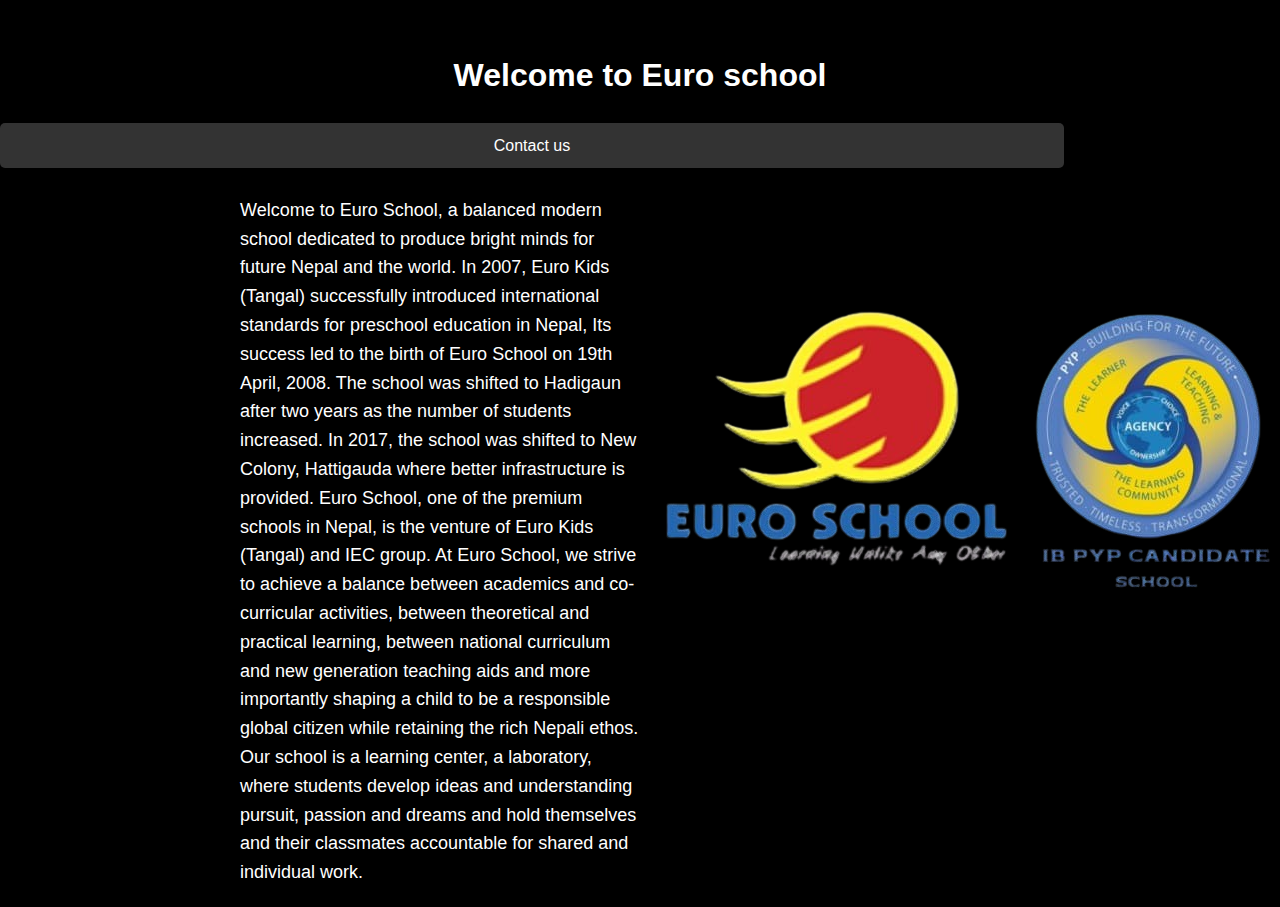
<file: index.html>
<!DOCTYPE html>
<html lang="en">
<link rel="stylesheet" href="style.css">
<head>
    <meta charset="UTF-8">
    <meta name="viewport" content="width=device-width, initial-scale=1.0">
    <title>My Website</title>
</head>
<body>
    <h1>Welcome to Euro school</h1>
    <a href="contact.html">Contact us</a>
    <p>
        Welcome to Euro School, a balanced modern school dedicated to produce bright minds for future Nepal and the world.
        
        In 2007, Euro Kids (Tangal) successfully introduced international standards for preschool education in Nepal, Its success led to the birth of Euro School on 19th April, 2008. The school was shifted to Hadigaun after two years as the number of students increased. In 2017, the school was shifted to New Colony, Hattigauda where better infrastructure is provided.
        
        Euro School, one of the premium schools in Nepal, is the venture of Euro Kids (Tangal) and IEC group.
        
        At Euro School, we strive to achieve a balance between academics and co-curricular activities, between theoretical and practical learning, between national curriculum and new generation teaching aids and more importantly shaping a child to be a responsible global citizen while retaining the rich Nepali ethos.
        
        Our school is a learning center, a laboratory, where students develop ideas and understanding pursuit, passion and dreams and hold themselves and their classmates accountable for shared and individual work.
        
        </p>
</body>
</html>
</file>
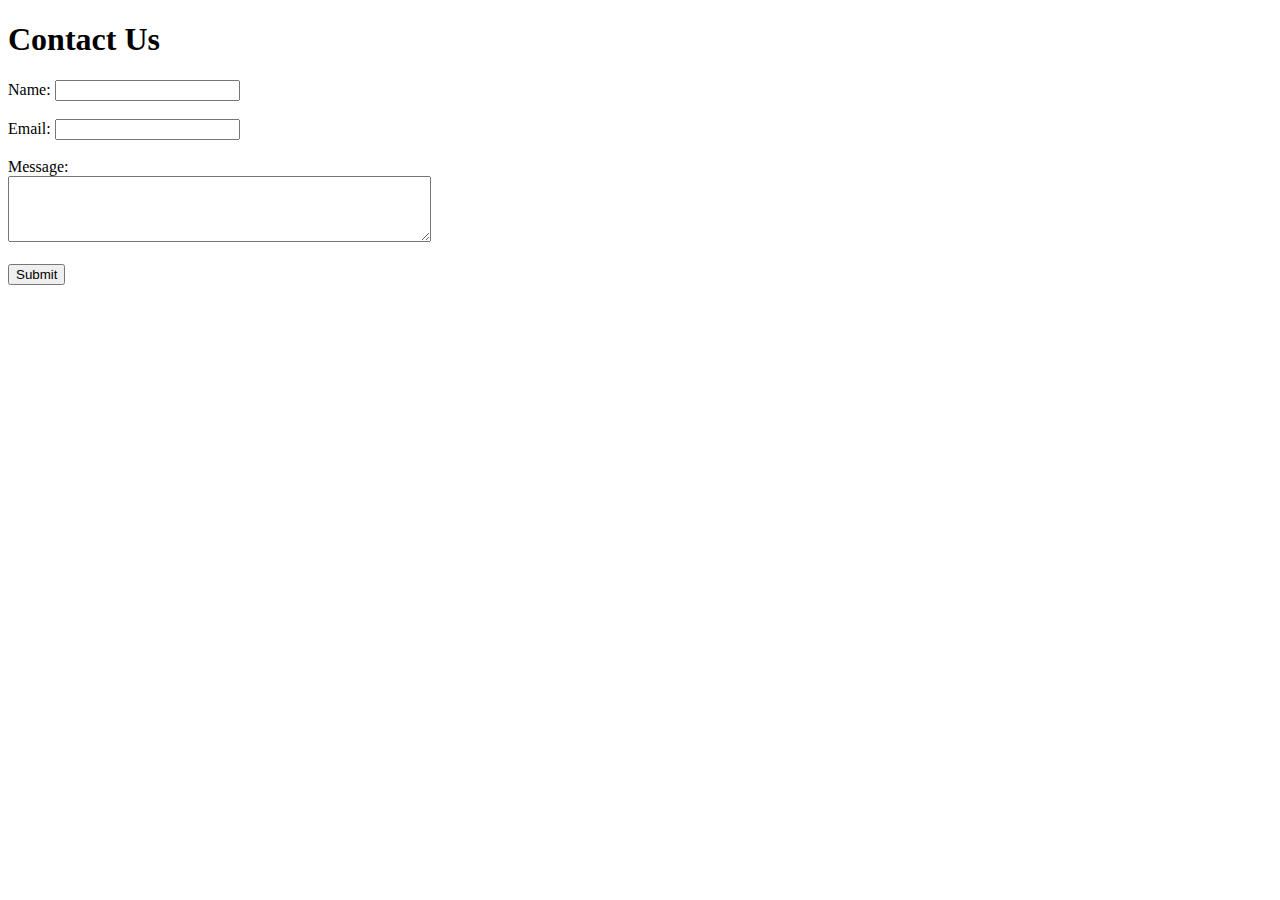
<file: contact.html>
<!DOCTYPE html>
<html lang="en">
<head>
    <meta charset="UTF-8">
    <meta name="viewport" content="width=device-width, initial-scale=1.0">
    <title>Contact Us</title>
</head>
<body>
    <h1>Contact Us</h1>
    <form action="contact.php" method="post">
        <label for="name">Name:</label>
        <input type="text" id="name" name="name" required><br><br>

        <label for="email">Email:</label>
        <input type="email" id="email" name="email" required><br><br>

        <label for="message">Message:</label><br>
        <textarea id="message" name="message" rows="4" cols="50" required></textarea><br><br>

        <input type="submit" value="Submit">
    </form>
</body>
</html>
</file>
<file: style.css>
/* General settings */
body {
    font-family: Arial, sans-serif;
    line-height: 1.6;
    margin: 0;
    padding: 0;
    background-color: black;
    background-image: url(background.png);
    background-repeat: no-repeat;
    background-position: right;
}

/* Header styles */
h1 {
    color: white;
    text-align: center;
    margin-top: 50px;
}

/* Paragraph styles */
p {
    color:white;
    font-size: 18px;
    line-height: 1.6;
    margin: 20px auto;
    margin-right: 50%;
    width: 80%;
    max-width: 400px;
}

/* Adding a container class for layout */
a{
    width: 80%;
    margin: auto;
    overflow: hidden;
}

/* Example of a class to style buttons */
a{
    display: inline-block;
    background: #333;
    color: #fff;
    padding: 10px 20px;
    text-align: center;
    text-decoration: none;
    border-radius: 5px;
    transition: background 0.3s;
}

.button:hover {
    background: #555;
}
</file>
